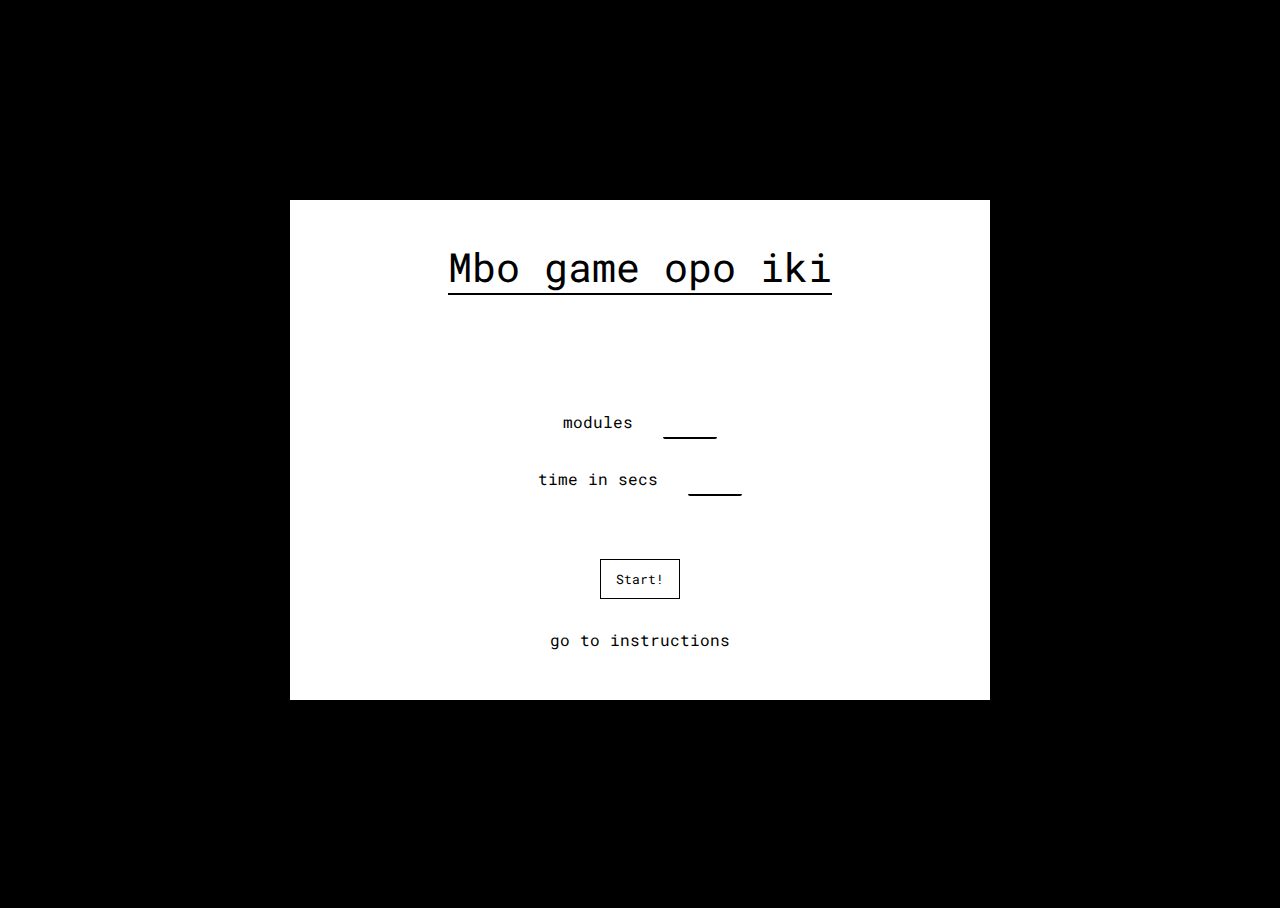
<file: index.html>
<!DOCTYPE html>
<html lang="en">
  <head>
    <meta charset="UTF-8" />
    <meta http-equiv="X-UA-Compatible" content="IE=edge" />
    <meta name="viewport" content="width=device-width, initial-scale=1.0" />
    <link rel="stylesheet" href="css/style.css" />
    <link rel="stylesheet" href="css/cable.css">
    <link rel="stylesheet" href="css/word.css">
    <link rel="icon" type="image/x-icon" href="images/communication is hard.png">
    <script type="module" src="scripts/index.js"></script>
    <title>Yahaha Hayyuukk</title>
  </head>
  <body>
    <header>
      <p id="time-left">time left:</p>
      <p id="lives-left">lives left: 3</p>
    </header>
    <section id="home">
      <p class="judul-ndek-home">Mbo game opo iki</p>
      <div><p>modules</p><input type="number" name="mod-count" id="mod-count"></div>
      <div><p>time in secs</p><input type="number" name="time" id="time"></div>
      <button id="start-game">Start!</button>
      <a href="The Instructions.html">go to instructions</a>
    </section>
  </body>
</html>
</file>
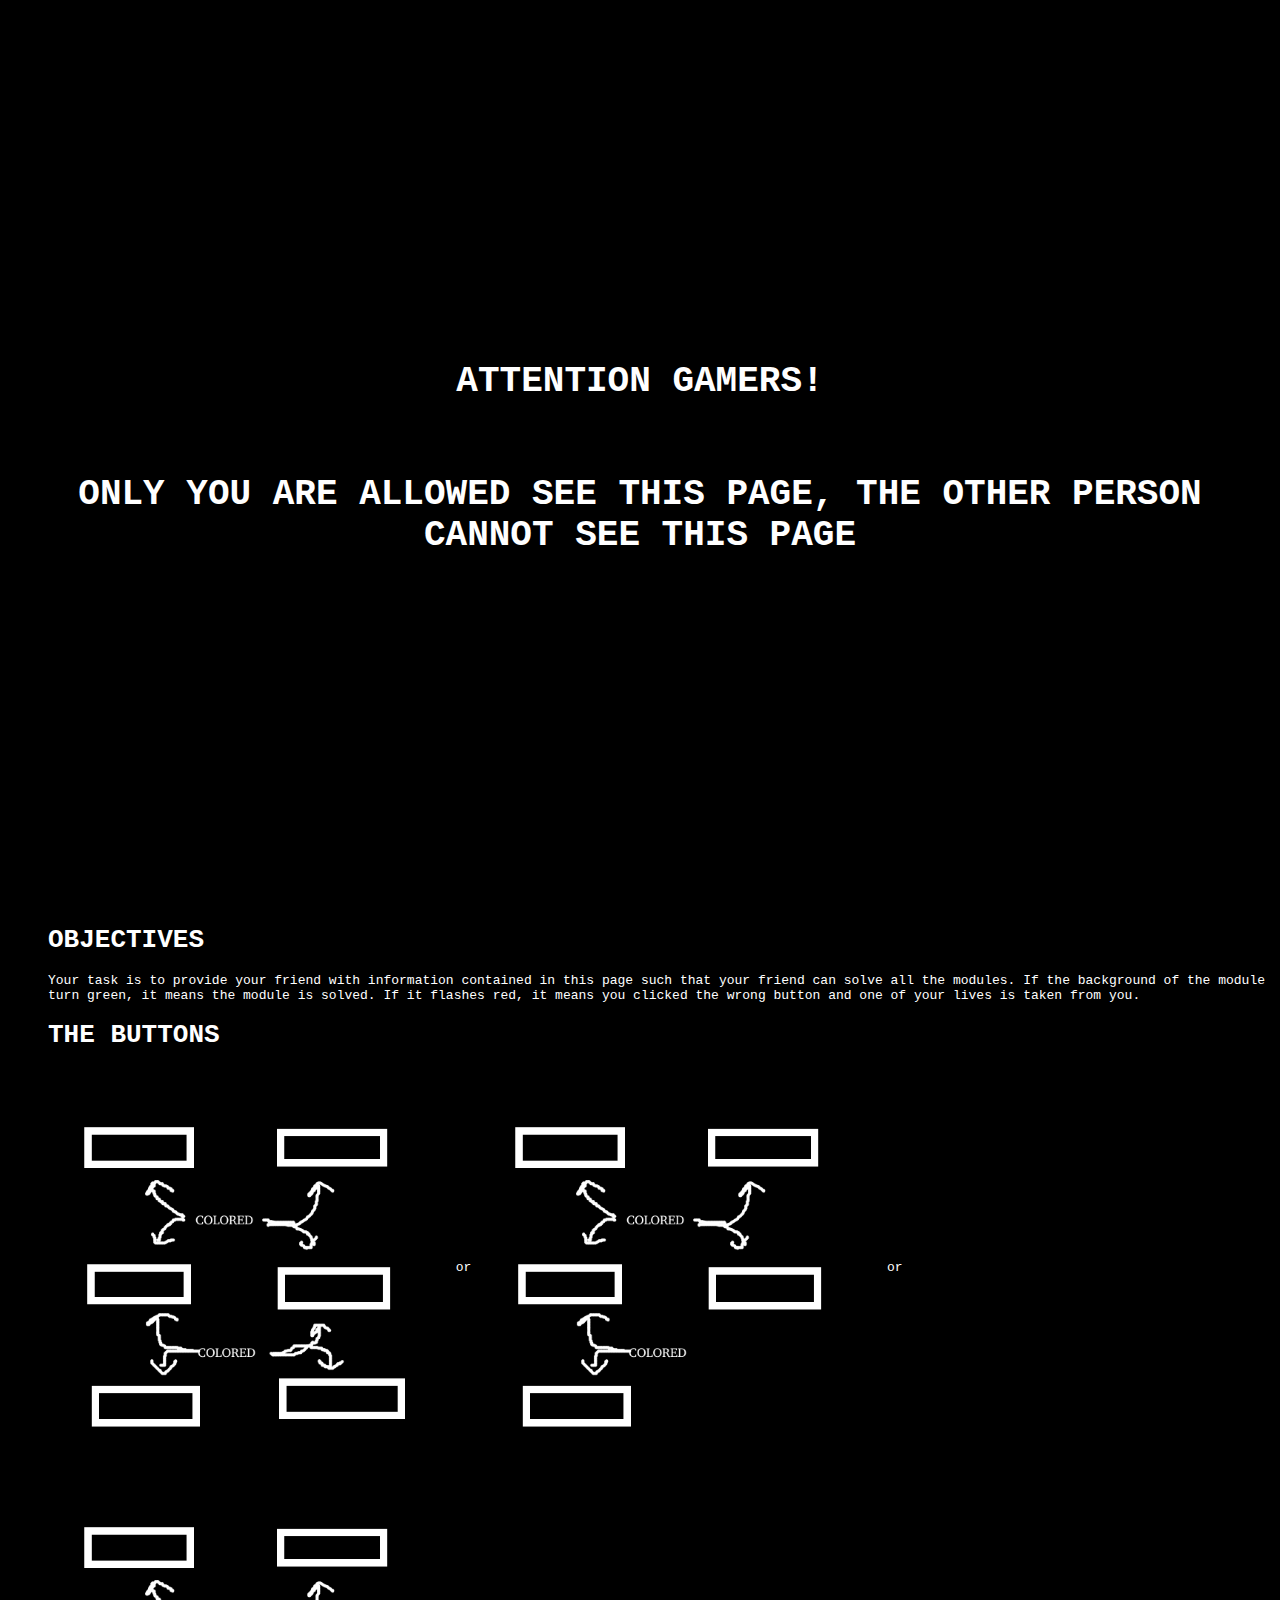
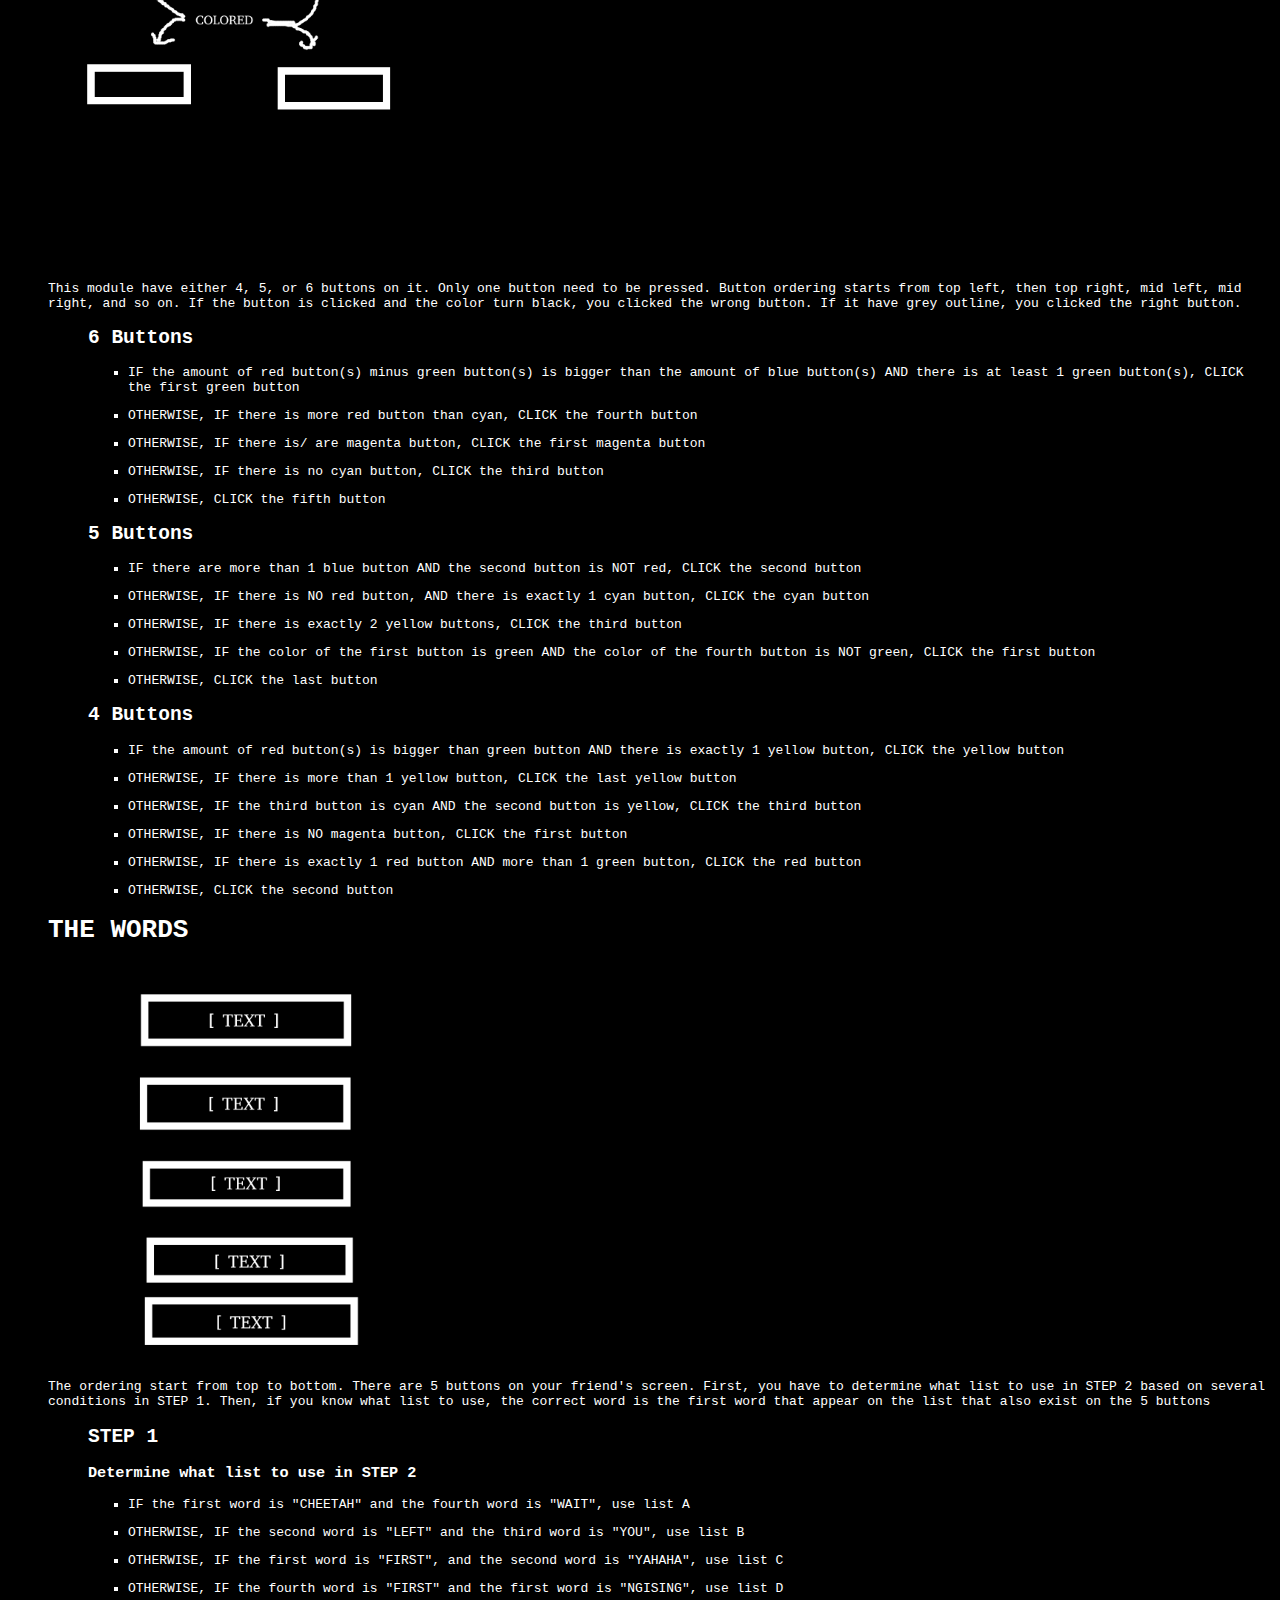
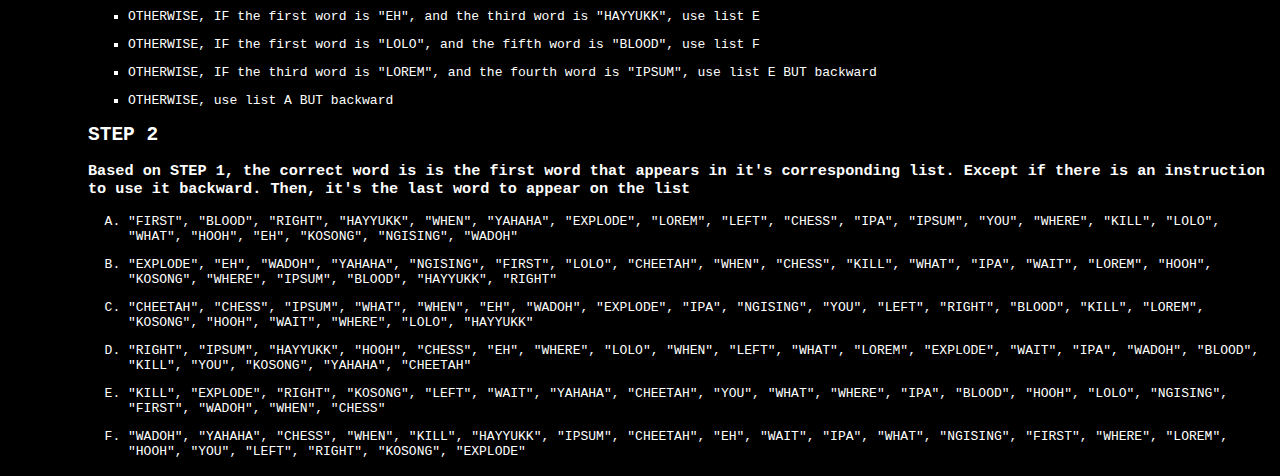
<file: The Instructions.html>
<!DOCTYPE html>
<html lang="en">
  <head>
    <meta charset="UTF-8" />
    <meta http-equiv="X-UA-Compatible" content="IE=edge" />
    <meta name="viewport" content="width=device-width, initial-scale=1.0" />
    <style>
      * {
        font-family: monospace;
        background-color: #000;
        color: #fff;
      }
      div.attention {
        display: flex;
        flex-direction: column;
        align-items: center;
        justify-content: center;
        height: 100vh;
        font-size: 36px;
        font-weight: 600;
        text-align: center;
      }
      ul:not(.labeled) {
        list-style: none;
      }
    </style>
    <title>The Instructions</title>
  </head>
  <body>
    <div class="attention">
      <p>ATTENTION GAMERS!</p>
      <p>
        ONLY YOU ARE ALLOWED SEE THIS PAGE, THE OTHER PERSON CANNOT SEE THIS
        PAGE
      </p>
    </div>
    <ul>
      <li>
        <h1>OBJECTIVES</h1>
        <p>
          Your task is to provide your friend with information contained in this
          page such that your friend can solve all the modules. If the
          background of the module turn green, it means the module is solved. If
          it flashes red, it means you clicked the wrong button and one of your
          lives is taken from you.
        </p>
      </li>
      <li class="cable">
        <h1>THE BUTTONS</h1>
        <p style="vertical-align: middle">
          <img
            style="vertical-align: middle"
            src="instruction images/the cable.jpg"
            width="400"
          />
          or
          <img
            style="vertical-align: middle"
            src="instruction images/the cable 5.jpg"
            width="400"
          />
          or
          <img
            style="vertical-align: middle"
            src="instruction images/the cable 4.jpg"
            width="400"
          />
        </p>
        <p>
          This module have either 4, 5, or 6 buttons on it. Only one button need
          to be pressed. Button ordering starts from top left, then top right,
          mid left, mid right, and so on. If the button is clicked and the color
          turn black, you clicked the wrong button. If it have grey outline, you
          clicked the right button.
        </p>
        <ul>
          <li>
            <h2>6 Buttons</h2>
            <ul class="labeled">
              <li>
                <p>
                  IF the amount of red button(s) minus green button(s) is bigger
                  than the amount of blue button(s) AND there is at least 1
                  green button(s), CLICK the first green button
                </p>
              </li>
              <li>
                <p>
                  OTHERWISE, IF there is more red button than cyan, CLICK the
                  fourth button
                </p>
              </li>
              <li>
                <p>
                  OTHERWISE, IF there is/ are magenta button, CLICK the first
                  magenta button
                </p>
              </li>
              <li>
                <p>
                  OTHERWISE, IF there is no cyan button, CLICK the third button
                </p>
              </li>
              <li>
                <p>OTHERWISE, CLICK the fifth button</p>
              </li>
            </ul>
          </li>
          <li>
            <h2>5 Buttons</h2>
            <ul class="labeled">
              <li>
                <p>
                  IF there are more than 1 blue button AND the second button is
                  NOT red, CLICK the second button
                </p>
              </li>
              <li>
                <p>
                  OTHERWISE, IF there is NO red button, AND there is exactly 1
                  cyan button, CLICK the cyan button
                </p>
              </li>
              <li>
                <p>
                  OTHERWISE, IF there is exactly 2 yellow buttons, CLICK the
                  third button
                </p>
              </li>
              <li>
                <p>
                  OTHERWISE, IF the color of the first button is green AND the
                  color of the fourth button is NOT green, CLICK the first
                  button
                </p>
              </li>
              <li>
                <p>OTHERWISE, CLICK the last button</p>
              </li>
            </ul>
          </li>
          <li>
            <h2>4 Buttons</h2>
            <ul class="labeled">
              <li>
                <p>
                  IF the amount of red button(s) is bigger than green button AND
                  there is exactly 1 yellow button, CLICK the yellow button
                </p>
              </li>
              <li>
                <p>
                  OTHERWISE, IF there is more than 1 yellow button, CLICK the
                  last yellow button
                </p>
              </li>
              <li>
                <p>
                  OTHERWISE, IF the third button is cyan AND the second button
                  is yellow, CLICK the third button
                </p>
              </li>
              <li>
                <p>
                  OTHERWISE, IF there is NO magenta button, CLICK the first
                  button
                </p>
              </li>
              <li>
                <p>
                  OTHERWISE, IF there is exactly 1 red button AND more than 1
                  green button, CLICK the red button
                </p>
              </li>
              <li>
                <p>OTHERWISE, CLICK the second button</p>
              </li>
            </ul>
          </li>
        </ul>
      </li>
      <li class="section2word">
        <h1>THE WORDS</h1>
        <img src="instruction images/word.jpg" width="400" />
        <p>
          The ordering start from top to bottom. There are 5 buttons on your
          friend's screen. First, you have to determine what list to use in STEP
          2 based on several conditions in STEP 1. Then, if you know what list
          to use, the correct word is the first word that appear on the list
          that also exist on the 5 buttons
        </p>
        <ul>
          <li>
            <h2>STEP 1</h2>
            <h3>Determine what list to use in STEP 2</h3>
            <ul class="labeled">
              <li>
                <p>
                  <!-- first case -->
                  IF the first word is "CHEETAH" and the fourth word is "WAIT",
                  use list A
                </p>
              </li>
              <li>
                <p>
                  <!-- second case -->
                  OTHERWISE, IF the second word is "LEFT" and the third word is
                  "YOU", use list B
                </p>
              </li>
              <li>
                <p>
                  <!-- third case -->
                  OTHERWISE, IF the first word is "FIRST", and the second word
                  is "YAHAHA", use list C
                </p>
              </li>
              <li>
                <p>
                  <!-- fourth case -->
                  OTHERWISE, IF the fourth word is "FIRST" and the first word is
                  "NGISING", use list D
                </p>
              </li>
              <li>
                <p>
                  <!-- fifth case -->
                  OTHERWISE, IF the first word is "EH", and the third word is
                  "HAYYUKK", use list E
                </p>
              </li>
              <li>
                <p>
                  <!-- sixth case -->
                  OTHERWISE, IF the first word is "LOLO", and the fifth word is
                  "BLOOD", use list F
                </p>
              </li>
              <li>
                <p>
                  <!-- seventh case -->
                  OTHERWISE, IF the third word is "LOREM", and the fourth word
                  is "IPSUM", use list E BUT backward
                </p>
              </li>
              <li>
                <!-- otherwise -->
                <p>OTHERWISE, use list A BUT backward</p>
              </li>
            </ul>
          </li>
          <li>
            <h2>STEP 2</h2>
            <h3>
              Based on STEP 1, the correct word is is the first word that
              appears in it's corresponding list. Except if there is an
              instruction to use it backward. Then, it's the last word to appear
              on the list
            </h3>
            <ol type="A">
              <li>
                <p>
                  <!-- A -->
                  "FIRST", "BLOOD", "RIGHT", "HAYYUKK", "WHEN", "YAHAHA",
                  "EXPLODE", "LOREM", "LEFT", "CHESS", "IPA", "IPSUM", "YOU",
                  "WHERE", "KILL", "LOLO", "WHAT", "HOOH", "EH", "KOSONG",
                  "NGISING", "WADOH"
                </p>
              </li>
              <li>
                <p>
                  <!-- B -->
                  "EXPLODE", "EH", "WADOH", "YAHAHA", "NGISING", "FIRST",
                  "LOLO", "CHEETAH", "WHEN", "CHESS", "KILL", "WHAT", "IPA",
                  "WAIT", "LOREM", "HOOH", "KOSONG", "WHERE", "IPSUM", "BLOOD",
                  "HAYYUKK", "RIGHT"
                </p>
              </li>
              <li>
                <p>
                  <!-- C -->
                  "CHEETAH", "CHESS", "IPSUM", "WHAT", "WHEN", "EH", "WADOH",
                  "EXPLODE", "IPA", "NGISING", "YOU", "LEFT", "RIGHT", "BLOOD",
                  "KILL", "LOREM", "KOSONG", "HOOH", "WAIT", "WHERE", "LOLO",
                  "HAYYUKK"
                </p>
              </li>
              <li>
                <p>
                  <!-- D -->
                  "RIGHT", "IPSUM", "HAYYUKK", "HOOH", "CHESS", "EH", "WHERE",
                  "LOLO", "WHEN", "LEFT", "WHAT", "LOREM", "EXPLODE", "WAIT",
                  "IPA", "WADOH", "BLOOD", "KILL", "YOU", "KOSONG", "YAHAHA",
                  "CHEETAH"
                </p>
              </li>
              <li>
                <p>
                  <!-- E -->
                  "KILL", "EXPLODE", "RIGHT", "KOSONG", "LEFT", "WAIT",
                  "YAHAHA", "CHEETAH", "YOU", "WHAT", "WHERE", "IPA", "BLOOD",
                  "HOOH", "LOLO", "NGISING", "FIRST", "WADOH", "WHEN", "CHESS"
                </p>
              </li>
              <li>
                <p>
                  <!-- F -->
                  "WADOH", "YAHAHA", "CHESS", "WHEN", "KILL", "HAYYUKK",
                  "IPSUM", "CHEETAH", "EH", "WAIT", "IPA", "WHAT", "NGISING",
                  "FIRST", "WHERE", "LOREM", "HOOH", "YOU", "LEFT", "RIGHT",
                  "KOSONG", "EXPLODE"
                </p>
              </li>
            </ol>
          </li>
        </ul>
      </li>
    </ul>
  </body>
</html>
</file>
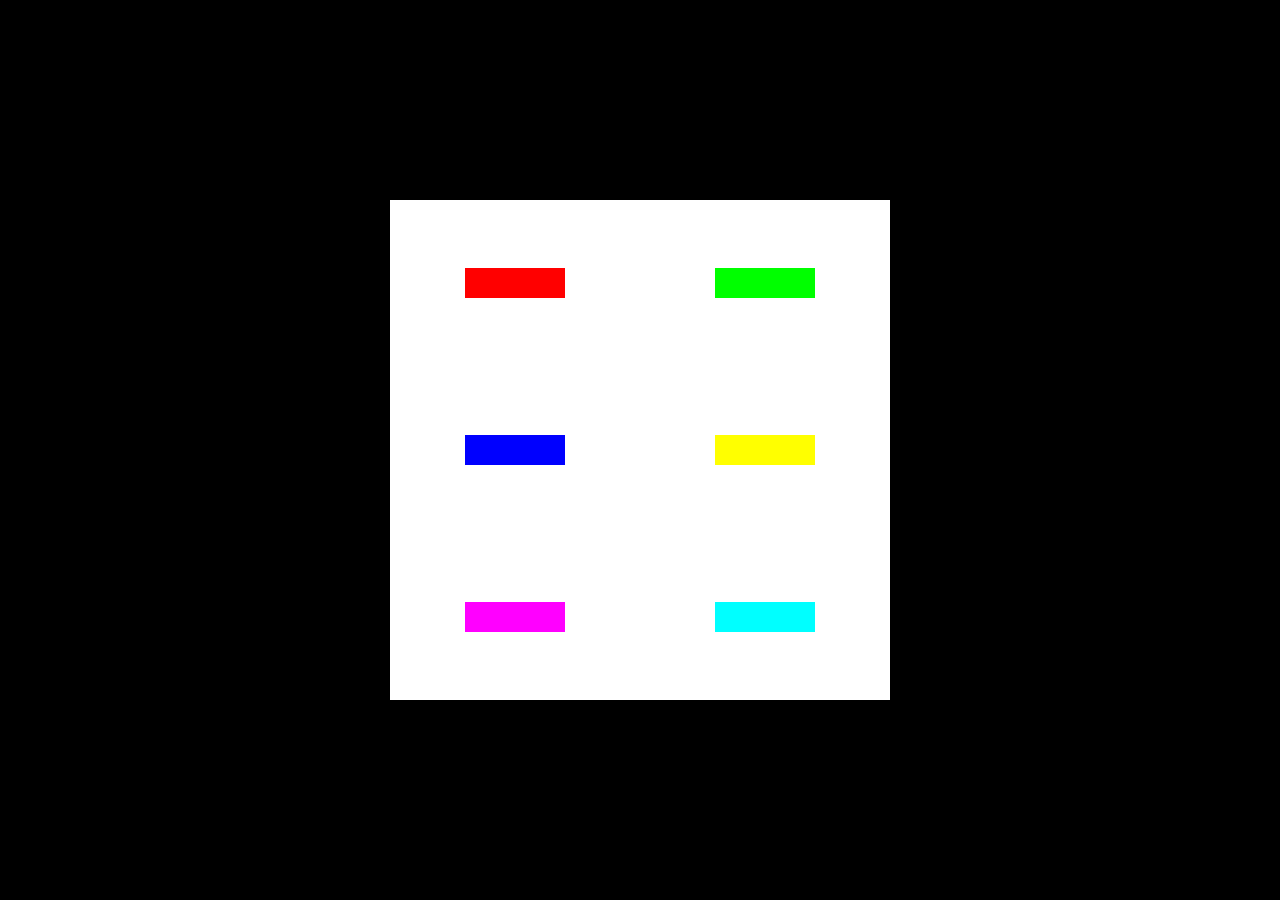
<file: drawing board/cable.html>
<!DOCTYPE html>
<html lang="en">
<head>
    <meta charset="UTF-8">
    <meta http-equiv="X-UA-Compatible" content="IE=edge">
    <meta name="viewport" content="width=device-width, initial-scale=1.0">
    <title>Document</title>
    <style>
        @import url('https://fonts.googleapis.com/css2?family=Roboto+Mono&display=swap');
        body {
            background-color: #000;
            margin: 0;
            min-height: 100vh;
            display: flex;
            align-items: center;
            justify-content: center;
        }
        section.cable {
            margin: 0;
            padding: 0;
            width: 500px;
            height: 500px;
            background-color: #fff;
            display: grid;
            grid-template-columns: 100px 100px;
            grid-auto-rows: 30px;
            justify-content: space-around;
            align-content: space-around;
        }
        section.cable button {
            width: 100px;
            height: 30px;
            border: none;
        }
        section.cable button.clicked {
            border: 4px solid #444;
        }
        section.cable button:hover:not(.clicked) {
            border: 2px dashed #000;
        }
    </style>
</head>
<body>
    <section class="cable">
        <button style="background-color: #f00;" id="cable1"></button>
        <button style="background-color: #0f0;" id="cable2"></button>
        <button style="background-color: #00f;" id="cable3"></button>
        <button style="background-color: #ff0;" id="cable4"></button>
        <button style="background-color: #f0f;" id="cable5"></button>
        <button style="background-color: #0ff;" id="cable6"></button>
    </section>
    <script>
        const buttons = document.querySelectorAll('section button')
        console.log(buttons.length)
        buttons.forEach((button, i) => {
            button.addEventListener('click', () => {
                button.classList.add('clicked')
            })
        });
    </script>

</body>
</html>
</file>
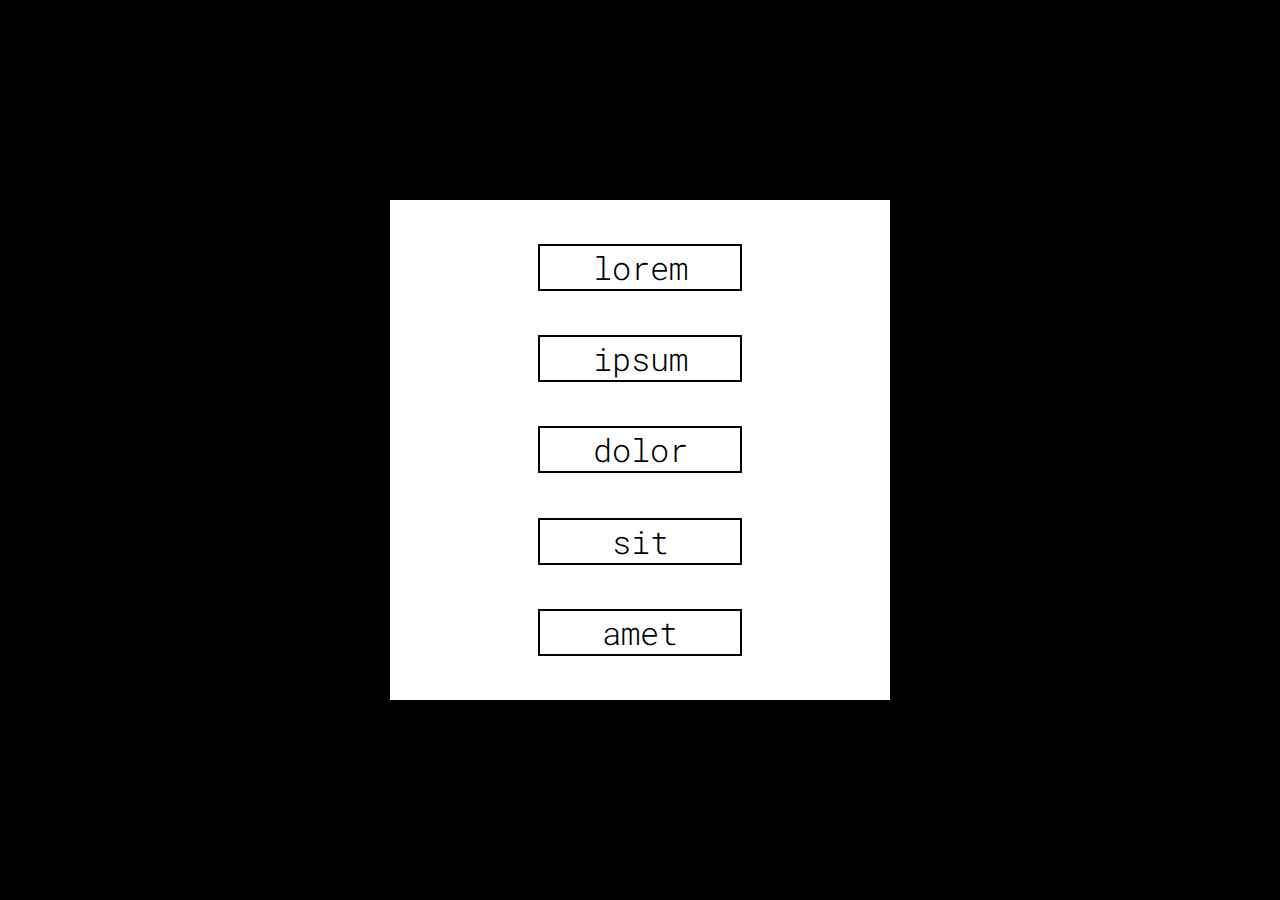
<file: drawing board/word.html>
<!DOCTYPE html>
<html lang="en">
  <head>
    <meta charset="UTF-8" />
    <meta http-equiv="X-UA-Compatible" content="IE=edge" />
    <meta name="viewport" content="width=device-width, initial-scale=1.0" />
    <title>Document</title>
    <style>
      @import url("https://fonts.googleapis.com/css2?family=Roboto+Mono:wght@100;200;300;400;500;600;700&display=swap");
      body {
        background-color: #000;
        margin: 0;
        min-height: 100vh;
        display: flex;
        align-items: center;
        justify-content: center;
      }
      section.word {
        margin: 0;
        padding: 0;
        width: 500px;
        height: 500px;
        background-color: #fff;
        display: flex;
        flex-direction: column;
        justify-content: space-evenly;
        align-items: center;
      }
      section.word div {
        font-family: "Roboto Mono", sans-serif;
        font-weight: 300;
        border: 2px solid #000;
        width: 200px;
        font-size: 2em;
        text-align: center;
      }
      section.word div:hover {
        background-color: #aaa;
      }
    </style>
  </head>
  <body>
    <section class="word">
      <div>lorem</div>
      <div>ipsum</div>
      <div>dolor</div>
      <div>sit</div>
      <div>amet</div>
    </section>
    <script></script>
  </body>
</html>
</file>
<file: css/style.css>
@import url("https://fonts.googleapis.com/css2?family=Roboto+Mono:wght@100;200;300;400;500;600;700&display=swap");

* {
  font-family: "Roboto Mono", sans-serif;
}

a {
  text-decoration: none;
  color: #000;
}

a:hover {
  text-decoration: underline;
}

body {
  background-color: #000;
  margin-top: 0;
  display: flex;
  align-items: center;
  justify-content: center;
  height: 100vh;
}

body.play {
  display: grid;
  grid-template-columns: auto auto;
  grid-auto-rows: auto;
  gap: 20px;
}

header {
  display: none;
  position: fixed;
  top: 0;
  height: fit-content;
  width: 100%;
  background-color: #fff;
  justify-content: space-between;
}
header p {
  padding: 0px 40px;
}

section {
  top: 0;
  margin-top: 0;
  width: 700px;
  height: 500px;
  /* border: 3px solid rgb(38, 118, 194); */
  background-color: #fff;
  display: flex;
  flex-direction: column;
  align-items: center;
  /* justify-content: center; */
}

section p.judul-ndek-home {
  width: 100%;
  text-align: center;
  font-family: "Roboto Mono", sans-serif;
  font-size: 2.5em;
  height: fit-content;
  width: fit-content;
  margin-bottom: 100px;
  border-bottom: 2px solid #000;
}

section div {
  display: flex;
  height: fit-content;
  margin-bottom: 4px;
}

section div input {
  border-radius: 2px;
  border-color: black;
  border-style: none none solid none;
  width: 50px;
  height: 40px;
}

section div p {
  font-family: "Roboto Mono", sans-serif;
  margin-right: 30px;
}

section button#start-game {
  padding: 10px 15px;
  font-family: "Roboto Mono", sans-serif;
  background: none;
  border: 1px solid #000;
  margin-top: 50px;
  margin-bottom: 30px;
}

section button#start-game:hover {
  background-color: #000;
  color: #fff;
}

/* Chrome, Safari, Edge, Opera */
input::-webkit-outer-spin-button,
input::-webkit-inner-spin-button {
  -webkit-appearance: none;
  margin: 0;
}

/* Firefox */
input[type="number"] {
  -moz-appearance: textfield;
  appearance: textfield;
}
</file>
<file: css/cable.css>
section.cable {
  margin: 0;
  padding: 0;
  width: 500px;
  height: 500px;
  background-color: #fff;
  display: grid;
  grid-template-columns: 100px 100px;
  grid-auto-rows: 30px;
  justify-content: space-around;
  align-content: space-around;
}
section.cable button {
  width: 100px;
  height: 30px;
  border: none;
}
section.cable button.clicked {
  border: 4px solid #444;
}
section.cable button:hover:not(.clicked) {
  border: 2px dashed #000;
}
</file>
<file: css/word.css>
section.word {
    margin: 0;
    padding: 0;
    width: 500px;
    height: 500px;
    background-color: #fff;
    display: flex;
    flex-direction: column;
    justify-content: space-evenly;
    align-items: center;
  }
  section.word p {
    font-family: "Roboto Mono", sans-serif;
    font-weight: 300;
    border: 2px solid #000;
    width: 200px;
    font-size: 2em;
    text-align: center;
    margin: 0;
  }
  section.word p:hover {
    background-color: #aaa;
  }
</file>
